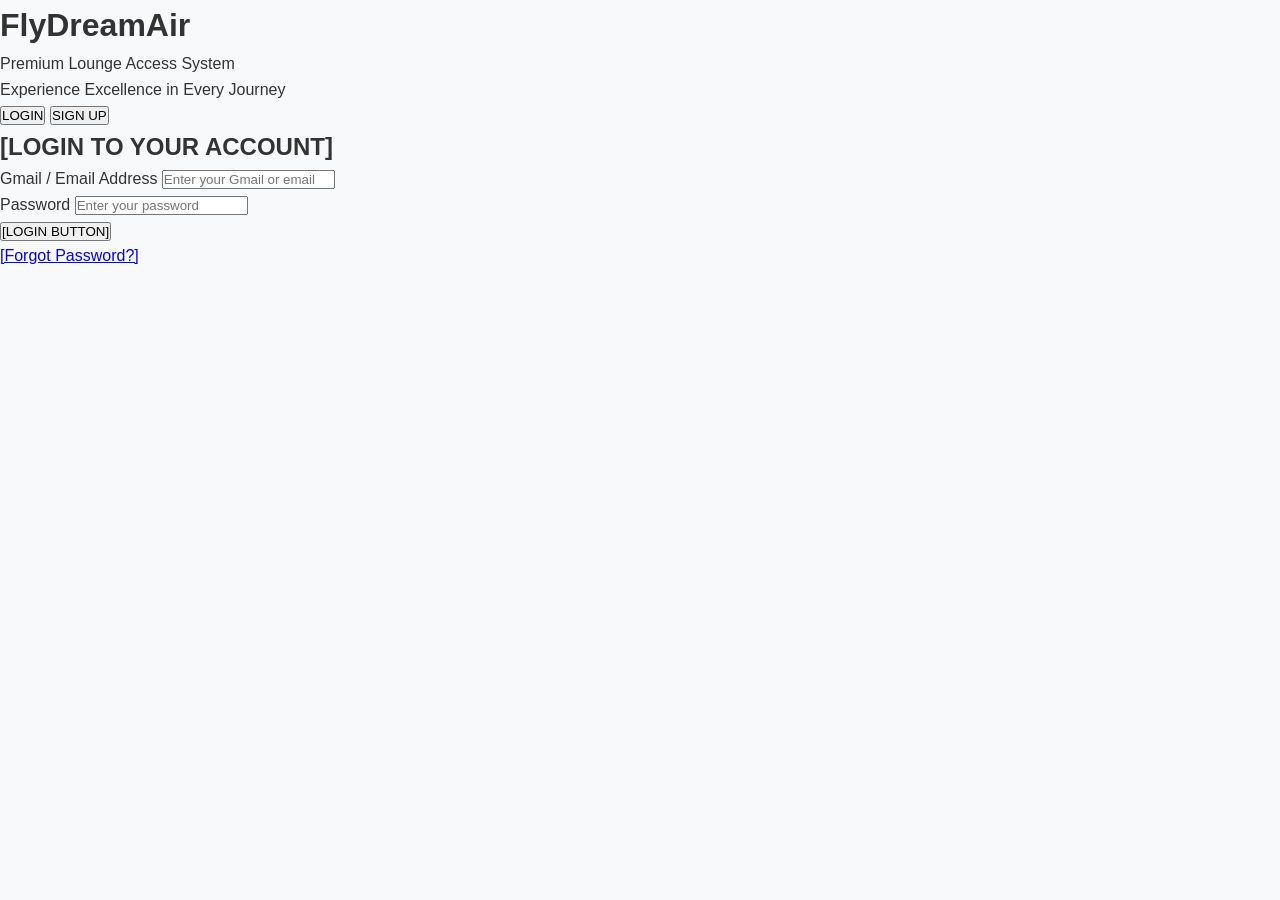
<file: public/index.html>
<!DOCTYPE html>
<html lang="en">
<head>
    <meta charset="UTF-8">
    <meta name="viewport" content="width=device-width, initial-scale=1.0">
    <title>FlyDreamAir - Login</title>
    <link rel="stylesheet" href="/public/assets/css/variables.css">
    <link rel="stylesheet" href="/public/assets/css/style.css">
</head>
<body>
    <main class="login-container">
        <header class="brand-header">
            <h1 class="brand-name">FlyDreamAir</h1>
            <p class="brand-tagline-main">Premium Lounge Access System</p>
            <p class="brand-tagline-sub">Experience Excellence in Every Journey</p>
        </header>

        <nav class="auth-tabs">
            <button class="tab-btn active">LOGIN</button>
            <button class="tab-btn">SIGN UP</button>
        </nav>

        <section class="form-card">
            <h2 class="form-title">[LOGIN TO YOUR ACCOUNT]</h2>
            
            <form action="/login" method="POST">
                <div class="input-group">
                    <label for="email">Gmail / Email Address</label>
                    <input type="email" id="email" name="email" placeholder="Enter your Gmail or email">
                </div>

                <div class="input-group">
                    <label for="password">Password</label>
                    <input type="password" id="password" name="password" placeholder="Enter your password">
                </div>

                <button type="submit" class="login-submit-btn">[LOGIN BUTTON]</button>
            </form>

            <footer class="form-footer">
                <a href="#" class="forgot-password">[Forgot Password?]</a>
            </footer>
        </section>
    </main>
</body>
</html>
</file>
<file: public/assets/css/variables.css>
:root {
  /* Primary Brand Colour */
  --primary-color: #1e3a8a; /* Navy Blue */

  /* Secondary / Action Colour */
  --secondary-color: #dc2626; /* Red */

  /* Background Colours */
  --background-white: #ffffff;
  --background-light-gray: #f9fafb;

  /* Accent Colour */
  --accent-light-blue: #eff6ff;

  /* Text Colours */
  --text-dark: #111827;
  --text-secondary: #374151;
}
</file>
<file: public/assets/css/style.css>
/* --- CSS Reset & Base --- */
* {
    box-sizing: border-box;
    margin: 0;
    padding: 0;
}

body {
    font-family: 'Inter', sans-serif;
    line-height: 1.6;
    color: #333;
    background-color: #f8f9fa;
}

.container {
    max-width: 1100px;
    margin: 0 auto;
    padding: 0 20px;
}

/* --- Header & Nav --- */
.main-header {
    background: #ffffff;
    padding: 1rem 0;
    border-bottom: 1px solid #e1e4e8;
}

.main-header .container {
    display: flex;
    justify-content: space-between;
    align-items: center;
}

.logo {
    display: flex;
    align-items: center;
    gap: 8px;
    cursor: default;
}

.logo-text {
    line-height:1.5;
    color: #003366; /* Airline Blue */
}

.plane-icon {
    animation: takeoff 1.2s ease-out forwards;
    opacity: 0;          /* Hidden until animation starts */
}

@keyframes takeoff {
    0% {
        transform: translate(-10px, 10px); /* Start slightly down and left */
        opacity: 0;
    }
    100% {
        transform: translate(0, 0);       /* End at normal position */
        opacity: 1;
    }
}

.main-nav ul {
    display: flex;
    list-style: none;
}

.main-nav li {
    margin-left: 20px;
}

.main-nav a {
    text-decoration: none;
    color: #555;
    font-weight: 600;
    transition: color 0.3s;
}

.main-nav a:hover {
    color: #003366;
}

/* --- Buttons --- */
.btn-primary {
    background: #003366;
    color: #fff !important;
    padding: 8px 16px;
    border-radius: 4px;
}

/* --- Content Area --- */
.content-area {
    padding: 40px 0;
}

.hero {
    text-align: center;
    padding: 60px 20px;
    background: #fff;
    border-radius: 8px;
    box-shadow: 0 4px 6px rgba(0,0,0,0.05);
}

/* --- Footer --- */
.main-footer {
    text-align: center;
    padding: 20px 0;
    margin-top: 40px;
    font-size: 0.9rem;
    color: #777;
}

/* --- Responsive --- */
@media (max-width: 768px) {
    .main-header .container {
        flex-direction: column;
    }
    .main-nav {
        margin-top: 15px;
    }
    .main-nav li {
        margin: 0 10px;
    }
}
</file>
